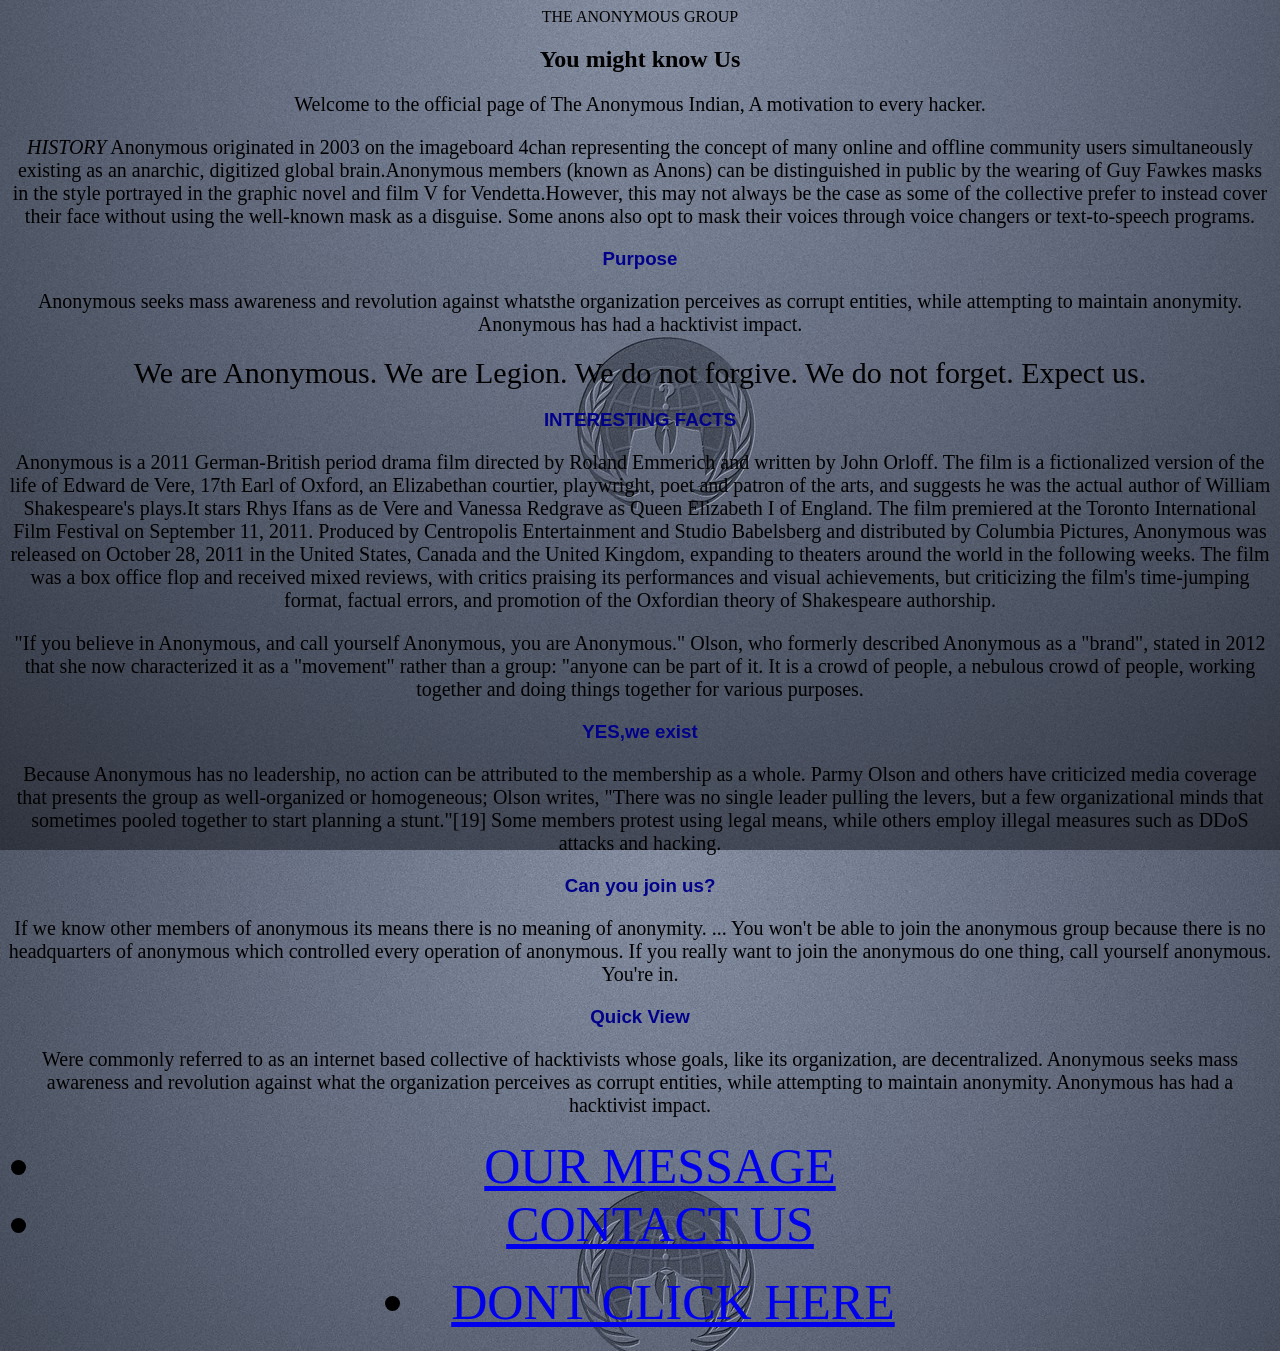
<file: HTML TASK by-Ishaan Vijay Verma/Code/index.html>
<!DOCTYPE html>
<html>
    
    <head>
        <meta charset="utf-8">
        <meta http-equiv="X-UA-Compatible" content="IE=edge">
        <title>The Anonymous Group</title>
        <meta name="description" content="Things you should know about The Anonymous Group.">
        <link rel="stylesheet" href="syntax.css">
        <script src="Script.js"></script>
    </head>
    
    <body background="IMG/anonymous-anonimus-anonim-7236.jpg"> 
        
      <div id-content.open
           <p style="text-align:center;">THE ANONYMOUS GROUP</p>
        <h2>You might know Us</h2>        
        <p>
            Welcome to the official page of The Anonymous Indian, A motivation to every hacker. </p>
        <p>
            <em>HISTORY</em>
          Anonymous originated in 2003 on the imageboard 4chan representing the concept of many online and offline community users simultaneously existing as an anarchic, digitized global brain.Anonymous members (known as Anons) can be distinguished in public by the wearing of Guy Fawkes masks in the style portrayed in the graphic novel and film V for Vendetta.However, this may not always be the case as some of the collective prefer to instead cover their face without using the well-known mask as a disguise. Some anons also opt to mask their voices through voice changers or text-to-speech programs.
        </p>        
        <h3>Purpose</h3>
        <p>
            Anonymous seeks mass awareness and revolution against whatsthe organization perceives as corrupt entities, while attempting to maintain anonymity. Anonymous has had a hacktivist impact.
        </p>
        
        <samp>
            We are Anonymous. We are Legion. We do not forgive. We do not forget. Expect us.
        </samp>
        <h3>INTERESTING FACTS</h3>
        <p>
            Anonymous is a 2011 German-British period drama film directed by Roland Emmerich and written by John Orloff. The film is a fictionalized version of the life of Edward de Vere, 17th Earl of Oxford, an Elizabethan courtier, playwright, poet and patron of the arts, and suggests he was the actual author of William Shakespeare's plays.It stars Rhys Ifans as de Vere and Vanessa Redgrave as Queen Elizabeth I of England.

            The film premiered at the Toronto International Film Festival on September 11, 2011. Produced by Centropolis Entertainment and Studio Babelsberg and distributed by Columbia Pictures, Anonymous was released on October 28, 2011 in the United States, Canada and the United Kingdom, expanding to theaters around the world in the following weeks. The film was a box office flop and received mixed reviews, with critics praising its performances and visual achievements, but criticizing the film's time-jumping format, factual errors, and promotion of the Oxfordian theory of Shakespeare authorship.
        
        
        <p>
            "If you believe in Anonymous, and call yourself Anonymous, you are Anonymous." Olson, who formerly described Anonymous as a "brand", stated in 2012 that she now characterized it as a "movement" rather than a group: "anyone can be part of it. It is a crowd of people, a nebulous crowd of people, working together and doing things together for various purposes.
        </p>
        <!--
            LIVE PREVIEW
        -->
        <h3>YES,we exist</h3>
        <p>
            Because Anonymous has no leadership, no action can be attributed to the membership as a whole. Parmy Olson and others have criticized media coverage that presents the group as well-organized or homogeneous; Olson writes, "There was no single leader pulling the levers, but a few organizational minds that sometimes pooled together to start planning a stunt."[19] Some members protest using legal means, while others employ illegal measures such as DDoS attacks and hacking.
        </p>
        
        <h3>Can you join us?</h3>
        <p>
            If we know other members of anonymous its means there is no meaning of anonymity. ... You won't be able to join the anonymous group because there is no headquarters of anonymous which controlled every operation of anonymous. If you really want to join the anonymous do one thing, call yourself anonymous. You're in.
        </p>
        <h3>Quick View</h3>
        <p>
            Were commonly referred to as an internet based collective of hacktivists whose goals, like its organization, are decentralized. Anonymous seeks mass awareness and revolution against what the organization perceives as corrupt entities, while attempting to maintain anonymity. Anonymous has had a hacktivist impact.
         
            
        <ul>
            <li><a href="IMG/anonymous-wallpapers-30620-7000536.jpg">OUR MESSAGE</a></li>
            <li><a href="contact.html">CONTACT US</a></li>
        </ul>
        </p>                
    <li><a href="IMG/Think-Before.jpg" />DONT CLICK HERE</a></li>
    </p>   


    </body>
</html>
</file>
<file: HTML TASK by-Ishaan Vijay Verma/Code/syntax.css>
p{
font-size:20px
}
#header p{
    
    font-size:30px;
}
h3{
font-weight=bold;
    font-family:sans-serif;
    color:darkblue
}
samp{
    
    font-size:30px;
    font-family:cursive;
}
li{
    font-family: fantasy;
    font-size: 50px;
}
</file>
